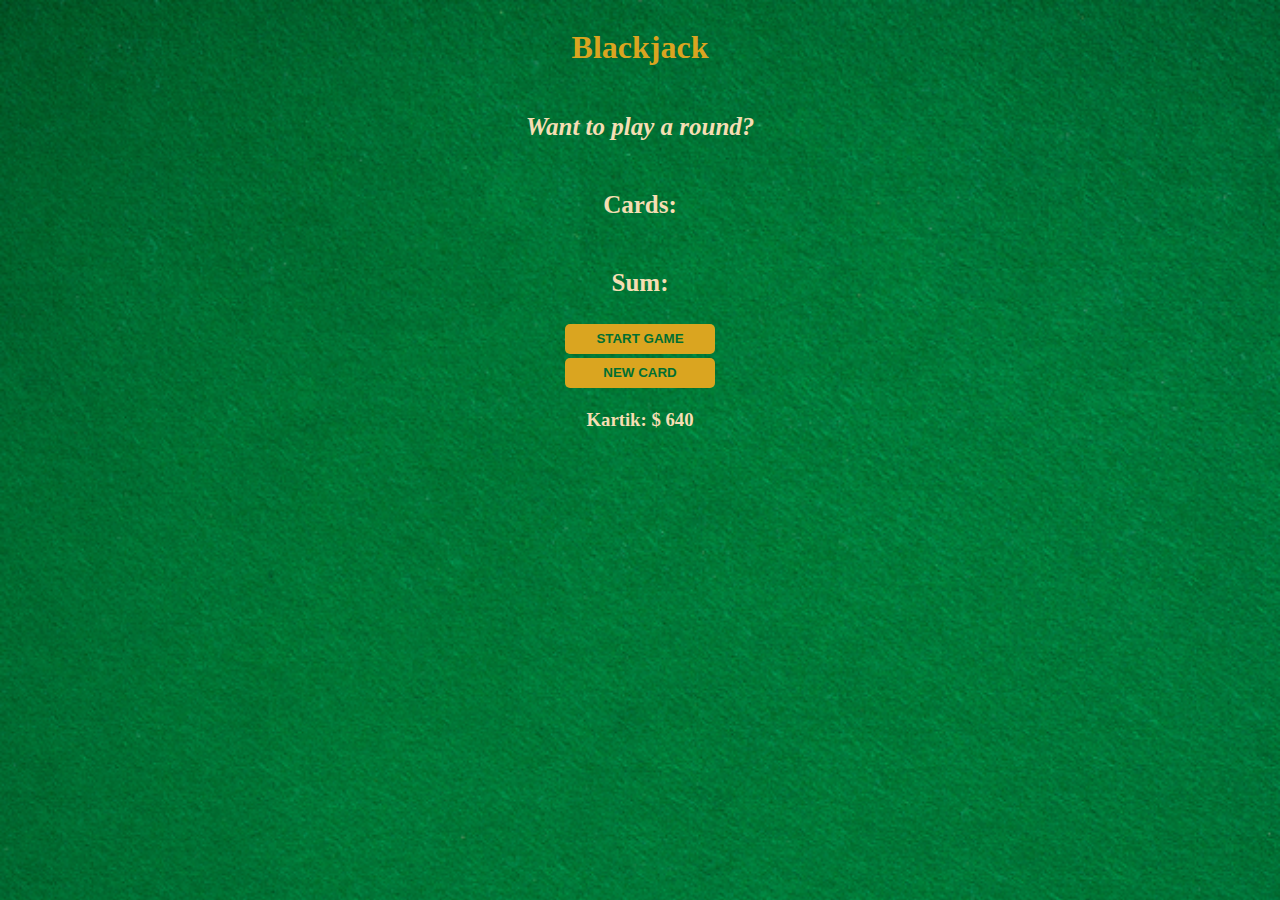
<file: BlackJack/index.html>
<html>
  <head>
    <link rel="stylesheet" href="index.css" />
  </head>
  <body>
    <h1>Blackjack</h1>
    <p id="message-el">Want to play a round?</p>
    <p id="cards-el">Cards:</p>
    <p id="sum-el">Sum:</p>
    <button onclick="startGame()">START GAME</button>
    <button onclick="newCard()">NEW CARD</button>
    <h3 id="player-el"></h3>
    <script src="index.js"></script>
  </body>
</html>
</file>
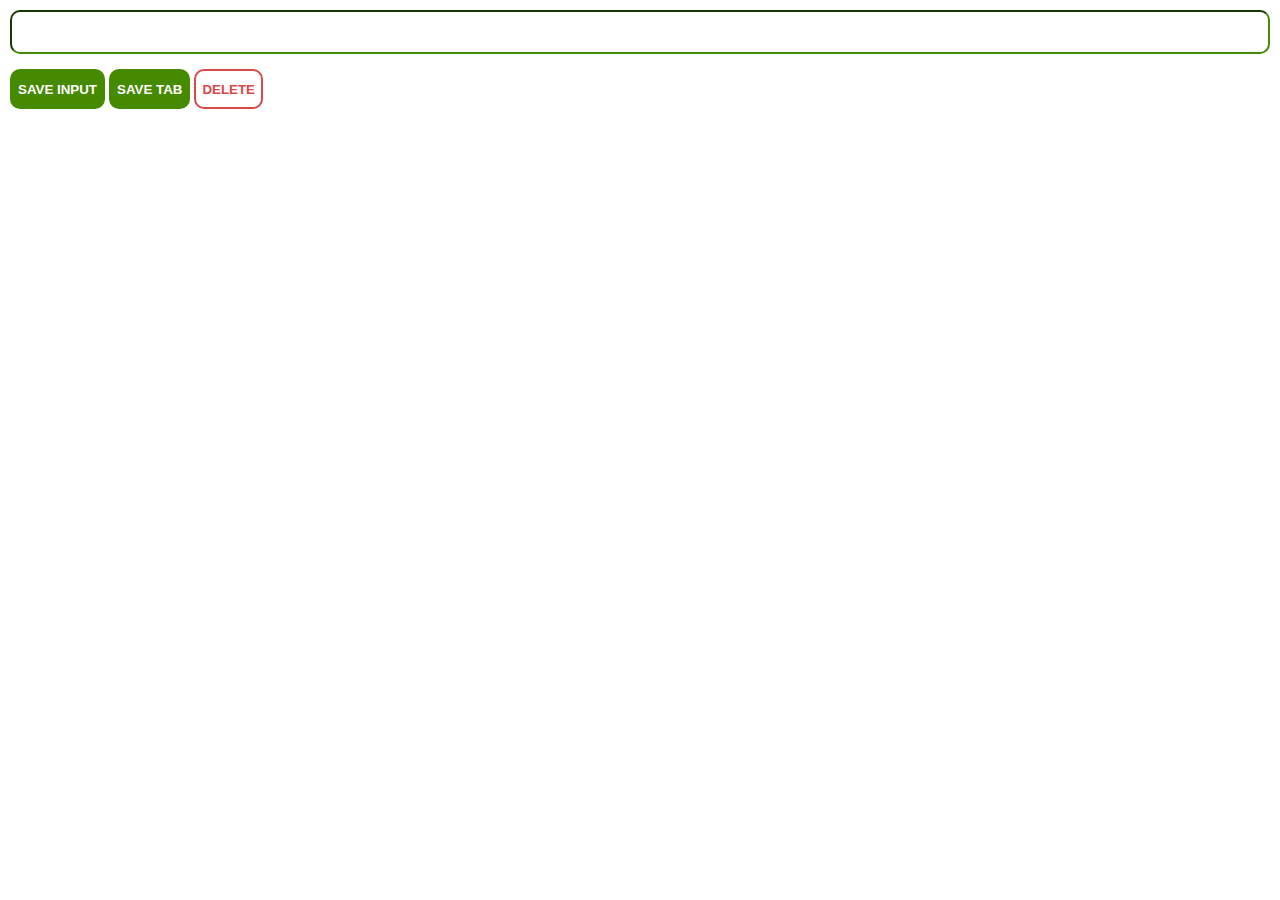
<file: ChromeExtension/index.html>
<html>
  <head>
    <link rel="stylesheet" href="index.css" />
  </head>
  <body>
    <input type="text" id="input-el" />
    <div>
      <button id="input-btn">SAVE INPUT</button>
      <button id="tab-btn" onclick="tabHandler()">SAVE TAB</button>
      <button id="delete-btn" onclick="deleteHandler()">DELETE</button>
    </div>
    <ul id="ul-el"></ul>
    <script src="index.js"></script>
  </body>
</html>
</file>
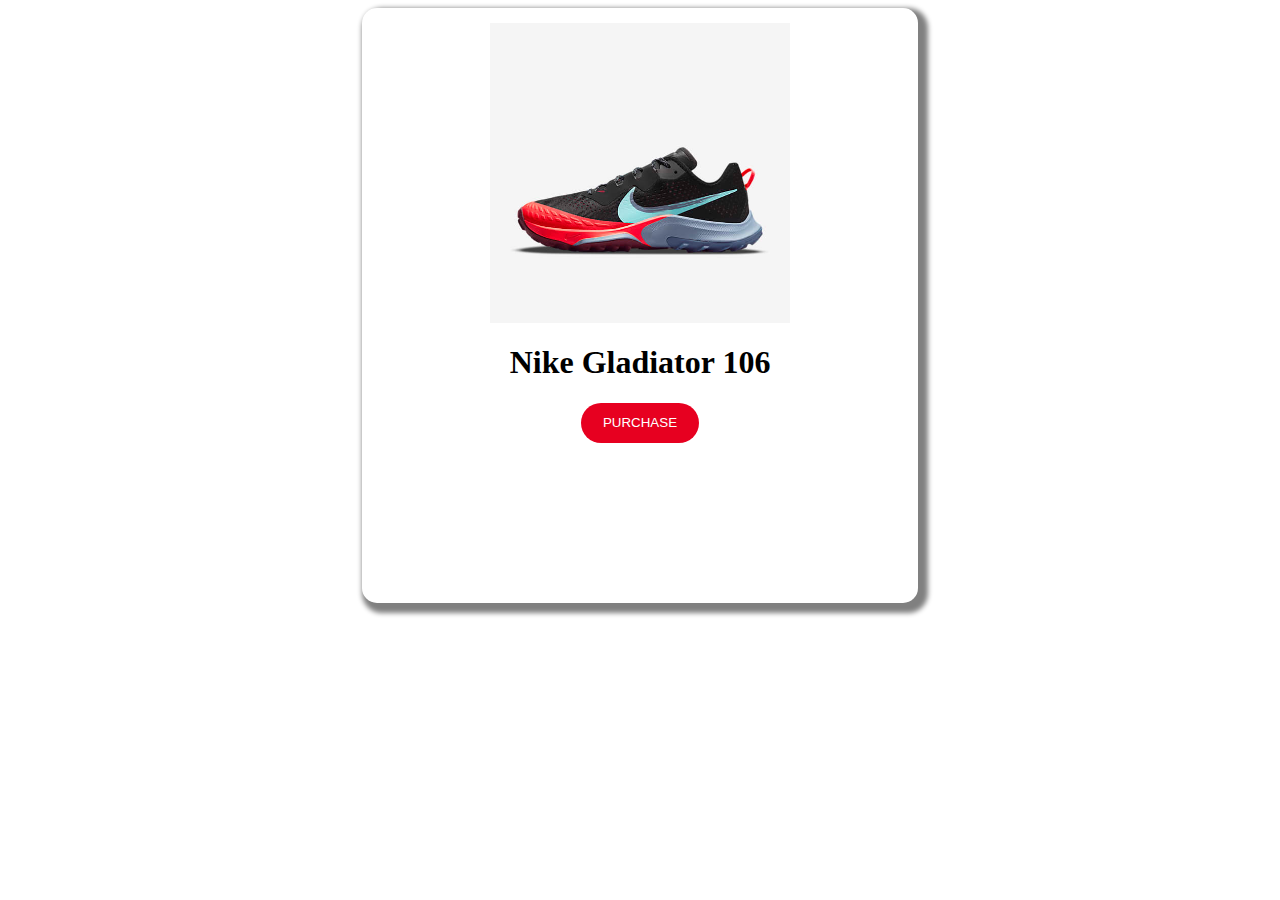
<file: ErrorMsgRender/index.html>
<html>
  <head>
    <link rel="stylesheet" href="index.css" />
  </head>
  <body>
    <img src="/ErrorMsgRender/nike-shoes.jfif" />
    <h1>Nike Gladiator 106</h1>
    <button onclick="purchase()">PURCHASE</button>
    <p id="error"></p>
    <script src="index.js"></script>
  </body>
</html>
</file>
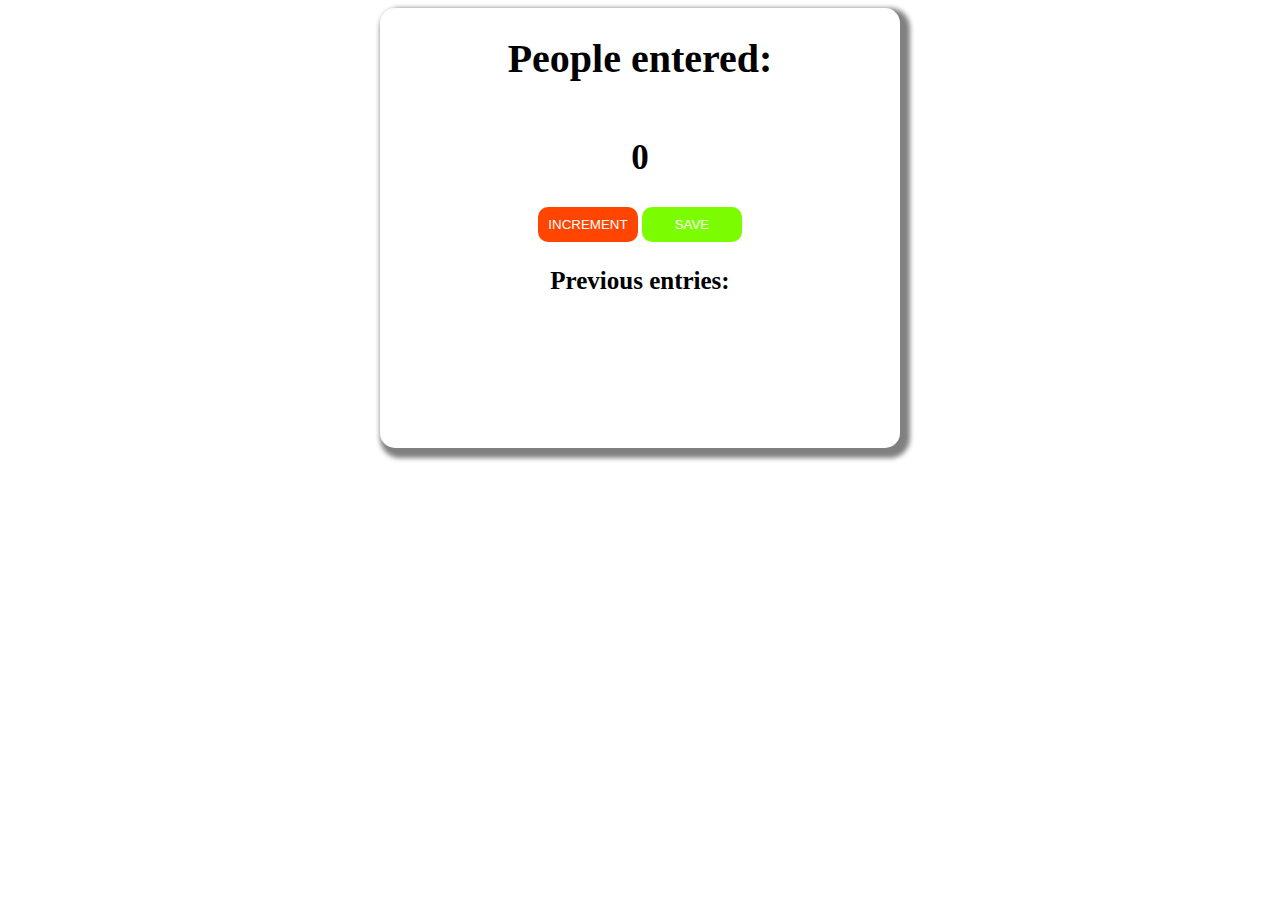
<file: PassengerCounter/index.html>
<html>
  <head>
    <link rel="stylesheet" href="index.css" />
  </head>
  <body>
    <h1>People entered:</h1>
    <h2 id="count-el">0</h2>
    <section>
      <button id="btn-increment" onclick="increment()">INCREMENT</button>
      <button id="btn-save" onclick="save()">SAVE</button>
    </section>
    <p id="save-el">Previous entries:</p>
    <script src="index.js"></script>
  </body>
</html>
</file>
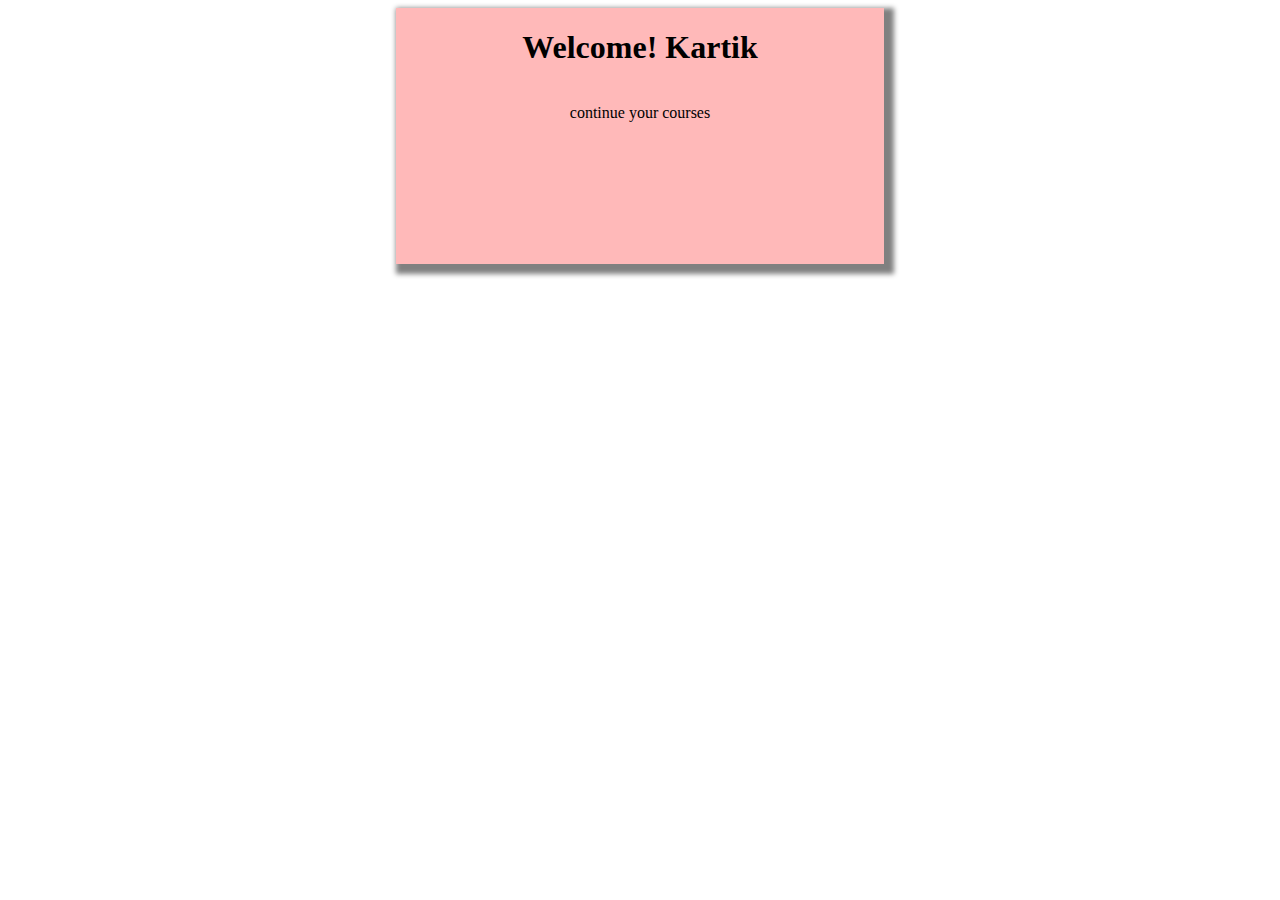
<file: WelcomeCard/index.html>
<html>
  <head>
    <link rel="stylesheet" href="index.css" />
  </head>
  <body>
    <div class="main-div">
      <h1 id="welcome-el"></h1>
      <section>
        <p>continue your courses</p>
      </section>
    </div>
    <script src="index.js"></script>
  </body>
</html>
</file>
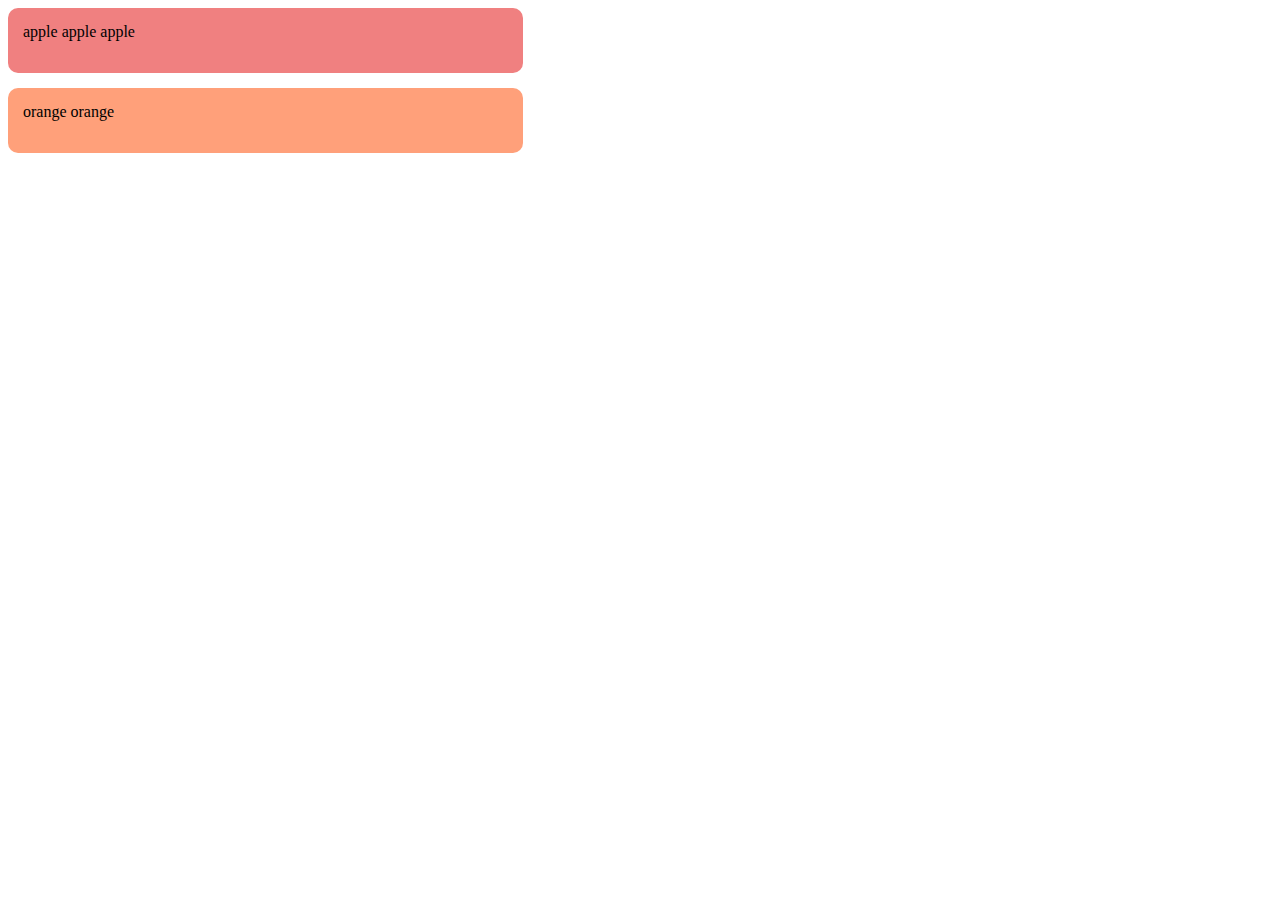
<file: PracticeTime/SortingFruits/SortingFruits.html>
<html>
  <head>
    <link rel="stylesheet" href="index.css" />
  </head>
  <body>
    <div id="apple-shelf"></div>
    <div id="orange-shelf"></div>
    <script src="SortingFruits.js"></script>
  </body>
</html>
</file>
<file: BlackJack/index.css>
h1 {
  color: goldenrod;
}
p {
  font-weight: bold;
  font-size: 25px;
  color: wheat;
}
h3 {
  color: wheat;
  font-weight: 800;
}
body {
  display: flex;
  flex-direction: column;
  align-items: center;
  background: url(/BlackJack/table.png);
  background-size: cover;
}
#message-el {
  font-style: italic;
}
button {
  color: #016f32;
  font-weight: bold;
  width: 150px;
  background-color: goldenrod;
  border-color: transparent;
  border-radius: 5px;
  height: 30px;
  margin-bottom: 2px;
  margin-top: 2px;
  padding-top: 5px;
  padding-bottom: 5px;
}
</file>
<file: ChromeExtension/index.css>
body {
  margin: 0;
  padding: 10px;
  display: flex;
  flex-direction: column;
  align-items: flex-start;
  justify-content: space-around;
}

#input-btn {
  background-color: rgb(69, 138, 0);
  border-color: transparent;
  height: 40px;
  color: white;
  font-weight: 800;
  margin-top: 15px;
  border-radius: 10px;
  cursor: pointer;
}
#input-btn:hover {
  background-color: rgb(31, 63, 0);
}
#tab-btn {
  background-color: rgb(69, 138, 0);
  border-color: transparent;
  height: 40px;
  color: white;
  font-weight: 800;
  margin-top: 15px;
  border-radius: 10px;
  cursor: pointer;
}
#tab-btn:hover {
  background-color: rgb(31, 63, 0);
}
#delete-btn {
  background-color: white;
  height: 40px;
  color: rgb(216, 73, 73);
  font-weight: 800;
  margin-top: 15px;
  border-radius: 10px;
  border: solid 2px rgb(216, 73, 73);
  cursor: pointer;
}
#delete-btn:hover {
  background-color: rgb(216, 73, 73);
  color: white;
}

input {
  height: 25px;
  width: 100%;
  padding: 20px;
  border-color: rgb(69, 138, 0);
  border-radius: 10px;
}
ul {
  list-style: none;
  padding-left: 0%;
}
li {
  color: rgb(69, 138, 0);
}
li a {
  color: rgb(69, 138, 0);
}
</file>
<file: ErrorMsgRender/index.css>
body {
  display: flex;
  flex-direction: column;
  align-items: center;
  justify-content: space-evenly;
  box-sizing: border-box;
  box-shadow: 5px 5px 5px 5px gray;
  border-radius: 15px;
  height: max-content;
  width: max-content;
  padding-bottom: 10%;
  padding-left: 10%;
  padding-right: 10%;
  margin-left: auto;
  margin-right: auto;
}
img {
  padding-top: 15px;
  max-width: 300px;
  max-height: auto;
}
button {
  width: auto;
  height: 40px;
  border-color: transparent;
  border-radius: 50px;
  background-color: #e70020;
  color: white;
  padding-left: 20px;
  padding-right: 20px;
  cursor: pointer;
}
button:hover {
  background-color: transparent;
  color: #e70020;
  border-color: #e70020;
}
p {
  color: red;
  font-weight: 800;
}
</file>
<file: PassengerCounter/index.css>
body {
  display: flex;
  flex-direction: column;
  align-items: center;
  justify-content: space-evenly;
  box-sizing: border-box;
  box-shadow: 5px 5px 5px 5px gray;
  border-radius: 15px;
  height: max-content;
  width: max-content;
  padding-bottom: 10%;
  padding-left: 10%;
  padding-right: 10%;
  margin-left: auto;
  margin-right: auto;
}

h1 {
  font-size: 40px;
}
h2 {
  font-size: 35px;
}
p {
  font-size: 25px;
  font-weight: 600;
}
button {
  height: 35px;
  width: 100px;
  border-color: transparent;
  border-radius: 10px;
}
#btn-increment {
  background-color: orangered;
  color: white;
}
#btn-save {
  background-color: lawngreen;
  color: white;
}
</file>
<file: WelcomeCard/index.css>
div {
  display: flex;
  flex-direction: column;
  align-items: center;
  justify-content: space-evenly;
  box-sizing: border-box;
  box-shadow: 5px 5px 5px 5px gray;
  height: max-content;
  width: max-content;
  padding-bottom: 10%;
  padding-left: 10%;
  padding-right: 10%;
  margin-left: auto;
  margin-right: auto;
  background-color: rgb(255, 185, 185);
}
</file>
<file: PracticeTime/SortingFruits/index.css>
#apple-shelf {
  background-color: lightcoral;
  height: 50px;
  width: 500px;
  margin-bottom: 15px;
  border-radius: 10px;
  padding-left: 15px;
  padding-top: 15px;
}
#orange-shelf {
  background-color: lightsalmon;
  height: 50px;
  width: 500px;
  margin-bottom: 15px;
  border-radius: 10px;
  padding-left: 15px;
  padding-top: 15px;
}
</file>
